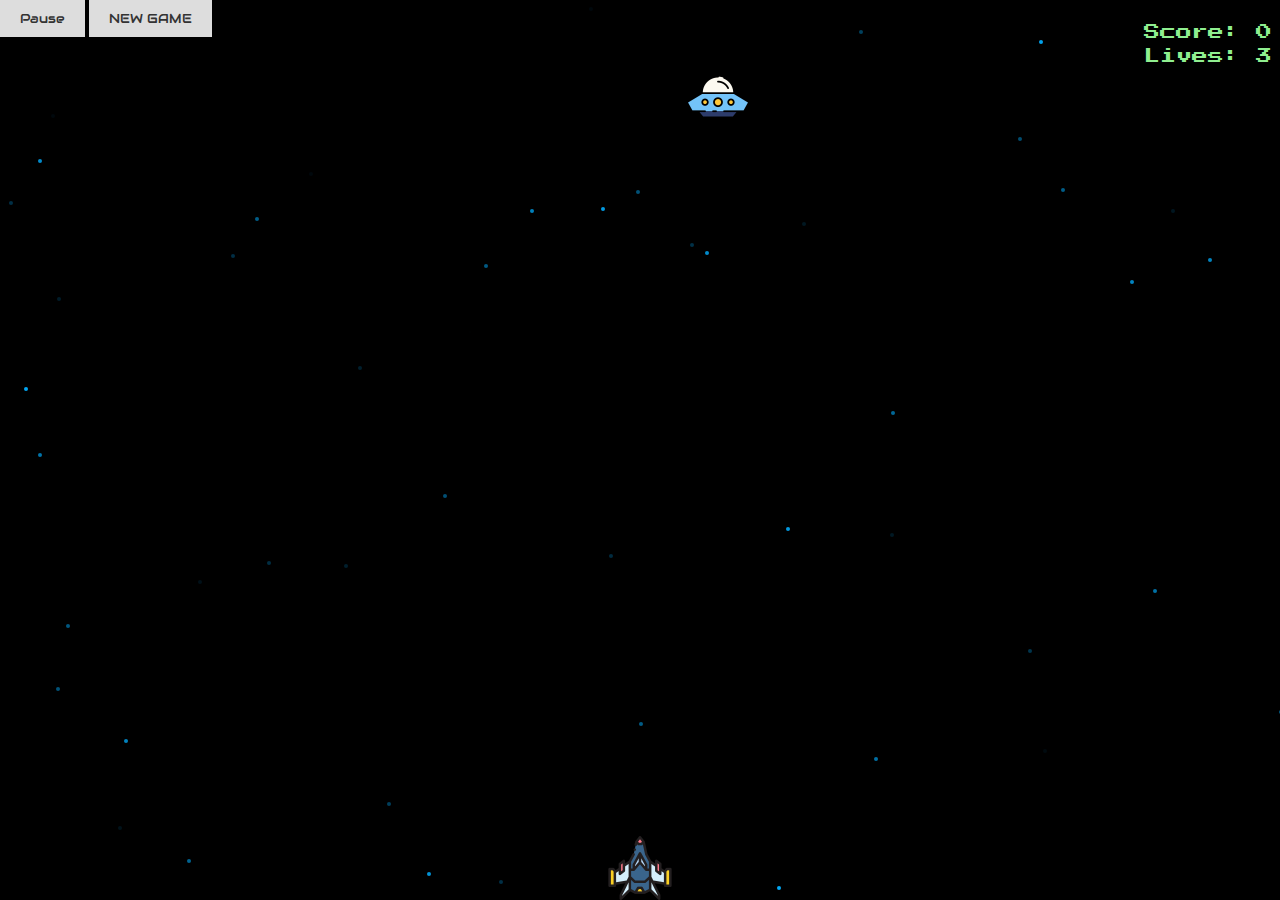
<file: index.html>
<!DOCTYPE html>
<html>
<head>
  <meta charset="UTF-8">
  <!-- Enlace al manifest.json y varios metadatos -->
  <link rel="manifest" href="/files_pwa/manifest.json">
  <meta name="description" content="Classic spacechip shooter">
  <meta name="viewport" content="width=device-width, initial-scale=1">
  <meta name="theme-color" content="#aaaaaa">
  <meta name="apple-mobile-web-app-title" content="Classic Spaceship Shooter">
  <meta name="apple-mofle-web-app-capable" content="yes">
  <meta name="apple-mobile-web-app-status-bar-style" content="black">
  <link rel="apple-touch-icon" href="assets/images/icons/spaceship192.png">
  <link rel="icon" type="image/png" href="assets/images/icons/favicon.png"/>
  <!-- -->
  <title>Classic Spaceship Shooter</title>
  <link rel="icon" type="image/png" href="assets/images/icons/favicon.png"/>
  <link type="text/css" rel="stylesheet" href="styles/game.css"/>
  <link type="text/css" rel="stylesheet" href="styles/fondo_scroll.css"/>
  <script src="/scripts/Game.js" type="text/javascript"></script>
  <script src="/scripts/fondo_scroll.js" type="text/javascript"></script>
  <script src="/scripts/classes/Entity.js" type="text/javascript"></script>
  <script src="/scripts/classes/Character.js" type="text/javascript"></script>
  <script src="/scripts/classes/Player.js" type="text/javascript"></script>
  <script src="/scripts/classes/Opponent.js" type="text/javascript"></script>
  <script src="/scripts/classes/Shot.js" type="text/javascript"></script>
  <script src="/scripts/classes/Boss.js" type="text/javascript"></script>
  <script src="/scripts/main.js" type="text/javascript"></script>
</head>

<body>
  <div class="fondo" id="fondo_inic"></div>
  <div class="fondo" id="fondo1"></div>
  <div class="fondo" id="fondo2"></div> 

  <button id="pause" class="gamebutton" onclick="this.blur();">Pause</button>
  <button id="reset" class="gamebutton" onclick="this.blur();">NEW GAME</button>
  <button id="button_install" class="gamebutton" aria-label="Install" hidden>INSTALL Spaceship Shooter...</button>

  <ul>
      <li id="scoreli"></li>
      <li id="livesli"></li>
  </ul>

   <!-- registro del service-worker -->
   <script>
    if('serviceWorker' in navigator) {
        window.addEventListener('load', () => {
            navigator.serviceWorker.register('service-worker.js').then((reg) => {
                console.log("Service worker registered", reg);
            })
        })
    }
  </script>

  <!-- Importamos script de instalación -->
  <script src="/files_pwa/install.js"></script>
</body>

</html>
</file>
<file: styles/game.css>
@import url('https://fonts.googleapis.com/css2?family=Press+Start+2P&display=swap');
@import url('https://fonts.googleapis.com/css2?family=Audiowide&display=swap');

body {
	overflow: hidden;
	margin: 0;
}

.Opponent {
	animation: rotation 3s infinite linear;
}

.paused .Opponent {
	animation-play-state: paused;
	/* animation: none;*/
}

@keyframes rotation {
	from {
		transform: rotate(0deg);
	}
	to {
		transform: rotate(359deg);
	}
}

.gamebutton {
	border: none;
	background: #ddd;
	color: #333;
	padding: 10px 20px;
	outline: none;
	font-family: Audiowide;
	cursor: pointer;
}

ul {
    display: inline-block;
    float: right;
    list-style: none;
    font-family: 'Press Start 2P', cursive;
    background-color: black;
    color: lightgreen;
    padding-left: 0;
}

li {
    margin: 0.5em;
}
</file>
<file: styles/fondo_scroll.css>
.fondo {
    width: 100%;
    position: absolute;
    background-color: black;
    z-index: -1;
}

#fondo_inic {
    height: 100%;
    animation: fondo_inic_anim 4s linear paused;
}

#fondo1 {
    height: 200%;
    top: -200%;
    animation: fondo_anim 16s linear infinite paused;
}

#fondo2 {
    height: 200%;
    top: -200%;
    animation: fondo_anim 16s linear 8s infinite paused;
}

.star {
    background: rgb(2, 171, 250);
    position: absolute;
    width: 4px;
    height: 4px;
    border-radius: 50%;
}

@keyframes fondo_inic_anim {
    0% {
        top: 0%;
    }
    100% {
        top: 100%;
    }
}

@keyframes fondo_anim {
    /* 0% {
        top: -200%;
    } */
    100% {
        top: 200%;
    }
}
</file>
